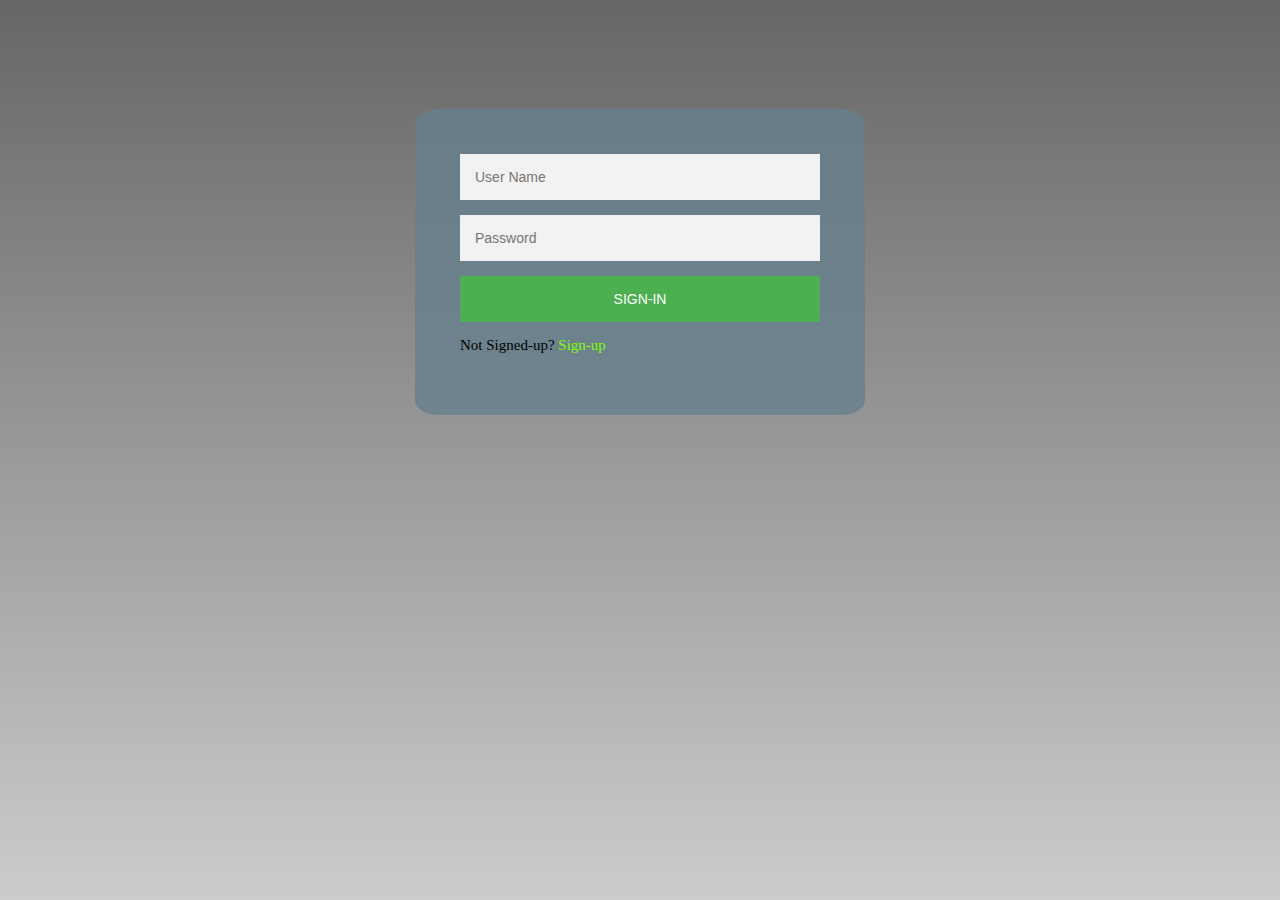
<file: login.html>
<html>
<head>
    <title>Sign Up Form</title>
    <style media="screen">
    body{
        background-image: linear-gradient(rgba(0,0,0,0.6),rgba(0,0,0,0.2)),url("https://images.unsplash.com/photo-1482160310982-3adf8b38daef?ixlib=rb-1.2.1&ixid=eyJhcHBfaWQiOjEyMDd9&auto=format&fit=crop&w=1050&q=80");
        height: 70 vh;
        background-size: cover;
        background-position: center;
    }

    .login-page{
        width:600px;
        padding: 8% 0 0;
        margin:auto;
    }

    .form{
        z-index: 1;
        background: rgba(101,127,140,0.8);
        border-radius: 5%;
        max-width: 360px;
        margin: 0 auto 100px;
        padding: 45px;
        text-align: left;
    }

    .form input[type=text], .form input[type=password], #state{
        font-family: "Roboto",sans-serif;
        outline:1;
        width: 360px;
        background: #f2f2f2;
        border: 0;
        margin: 0 0 15px;
        padding: 15px;
        box-sizing: border-box;
        font-size: 14px;
        text-align: left;
    }

    .form button{
        font-family: "Roboto",sans-serif;
        text-transform: uppercase;
        outline: 0;
        background: #4CAF50;
        width: 100%;
        border: 0;
        padding: 15px;
        color: #FFFFFF;
        font-size: 14px;
        cursor: pointer;
        }

    .form button:hover,.form button:active{
        background: #43A047;
    }

    .form .message{
        margin: 15px 0,0;
        color:black;
        font-size: 12px;
    }

    .form .message a{
        color:chartreuse;
        text-decoration: none;

    }
    .form .register-form{
        display: none;
    }

    hr
    {
      height: 2px;
      background-color: white;
    }

    </style>
    </head>
    <body>
    <div class="login-page">
    <div class="form">
        <form class="register-form">
        <span style="text-align: center;"><h1>Client Sign-In Form</h1></span>
        <hr><br>

        <!--In this code i have given imput types as text,password,radio(gender),email id and state of the client -->


        <input type="text" placeholder="User Name" required/>
        <input type="password" placeholder="Password" required/>
        <input type="text" placeholder="example@website.com" required/>
        <input type="text" placeholder="xx-xx-xxxxxx" required/>
        <span style="text-align: left; color: #737373; font-size:15px; font-family: HP Simplified; outline:1; background-color: #f2f2f2; padding-left:10px; padding-right:10px;">Gender</span>
        &emsp;<span style="color: white; outline:1; font-family: HP Simplified;" >
        <input type="radio" name="gender" value="Male">
        <label for="Male">Male</label>&ensp;
        <input type="radio" name="gender" value="Female">
        <label for="Female">Female</label>&ensp;
        <input type="radio" name="gender" value="Other">
        <label for="Other">Other</label>
        </span><br> <br>
          <select id="state" name="state" value="Select your state"  style="color:#737373;" required>
              <option value="Selectstate">Select your state</option>
              <option value="chandigarh">MA</option>
              <option value="punjab">RI</option>
              <option value="delhi">NY</option>
          </select><br>
          <input type="text" placeholder="Please Provide Your Valuable Feedback!"/>


            <!--Here i have given a Button to create an account for the client -->

        <button>Create</button><br>
        <p style="font-size: 15px;"class="message">Already have an amount? <a href="#">Sign-In</a>
        </p>
        </form>


        <!--Here i have given an input type such as text,password and a button to login /get acess to this form-->



        <form>
        <input type="text" placeholder="User Name"/>
        <input type="password" placeholder="Password"/>
        <button>Sign-In</button>
        <p style="font-size: 15px;" class="message">Not Signed-up? <a href="#">Sign-up</a></p>
        </form>
        </div>
        </div>


        <script src='https://code.jquery.com/jquery-3.2.1.min.js'>
        </script>


        <script>
        $('.message a').click(function(){
        $('form').animate({height: "toggle",opacity: "toggle"}, "slow")
        });
        </script>
</body>
</html>
</file>
